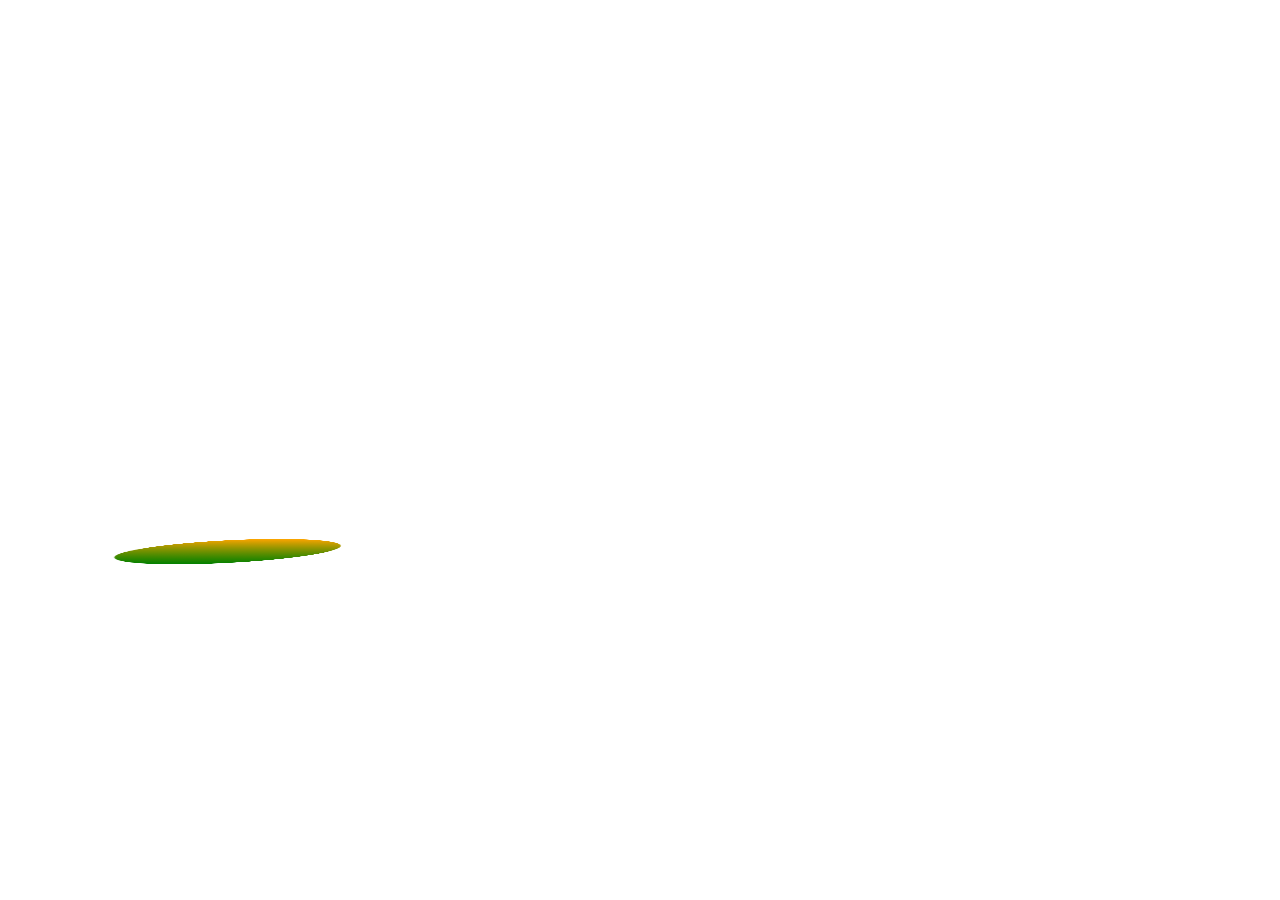
<file: 1/index.html>
<!DOCTYPE html>
<html lang="en">

	<head>
		<meta charset="UTF-8">
		<title>demo1</title>
		<meta name="viewport" content="width=device-width, initial-scale=1.0, maximum-scale=1.0, user-scalable=0">
		<link rel="stylesheet" href="./style.css">
	</head>

	<body>
		<div class="box"></div>
	</body>
</html>
</file>
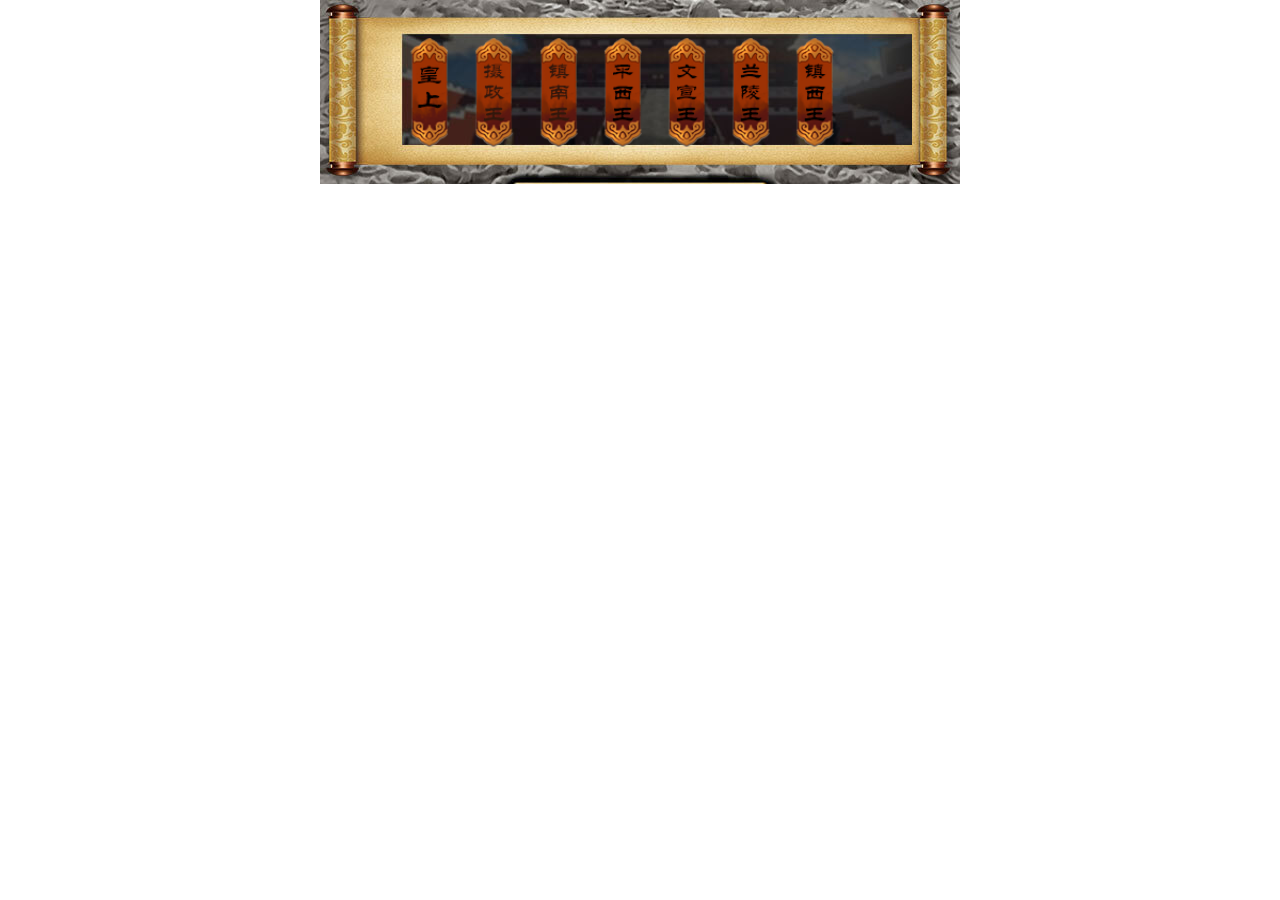
<file: 6-less循环中变量的拼接/index.html>
<!DOCTYPE html>
<html lang="en">

	<head>
		<meta charset="UTF-8">
		<title>五行天</title>
		<meta name="viewport" content="width=device-width, initial-scale=1.0, maximum-scale=1.0, user-scalable=0">
		<link rel="stylesheet" type="" href="./css/css.css">
	</head>

	<body>
		
		<div class="bg">
			<img src="img/bg2.jpg" alt="">
			<ul class="aniSign">
				<li></li>
				<li></li>
				<li></li>
				<li></li>
				<li></li>
				<li></li>
				<li></li>
			</ul>
		</div>
		
		<script>
			var arrSign = document.querySelectorAll('.aniSign li')
			var len = arrSign.length;
			var idx = 0;

			for (var i = 0; i < arrSign.length; i++) {
				arrSign[i].style.webkitAnimationPlayState = "paused";
			}

			function fnSign() {
				this.style.webkitAnimationPlayState = "paused";
				idx++;
				if (idx > len - 1) idx = 0;
				aniP(idx);
			}

			function aniP(idx) {
				if(idx-1<0){
					arrSign[len-1].removeAttribute('webkitAnimationIteration',fnSign,false);
				}else{
					arrSign[idx].removeAttribute('webkitAnimationIteration',fnSign,false);
				}
				
				arrSign[idx].style.webkitAnimationPlayState = "running";
				
				arrSign[idx].addEventListener('webkitAnimationIteration', fnSign, false)
			}

			aniP(idx);

			
		</script>

	</body>

</html>
</file>
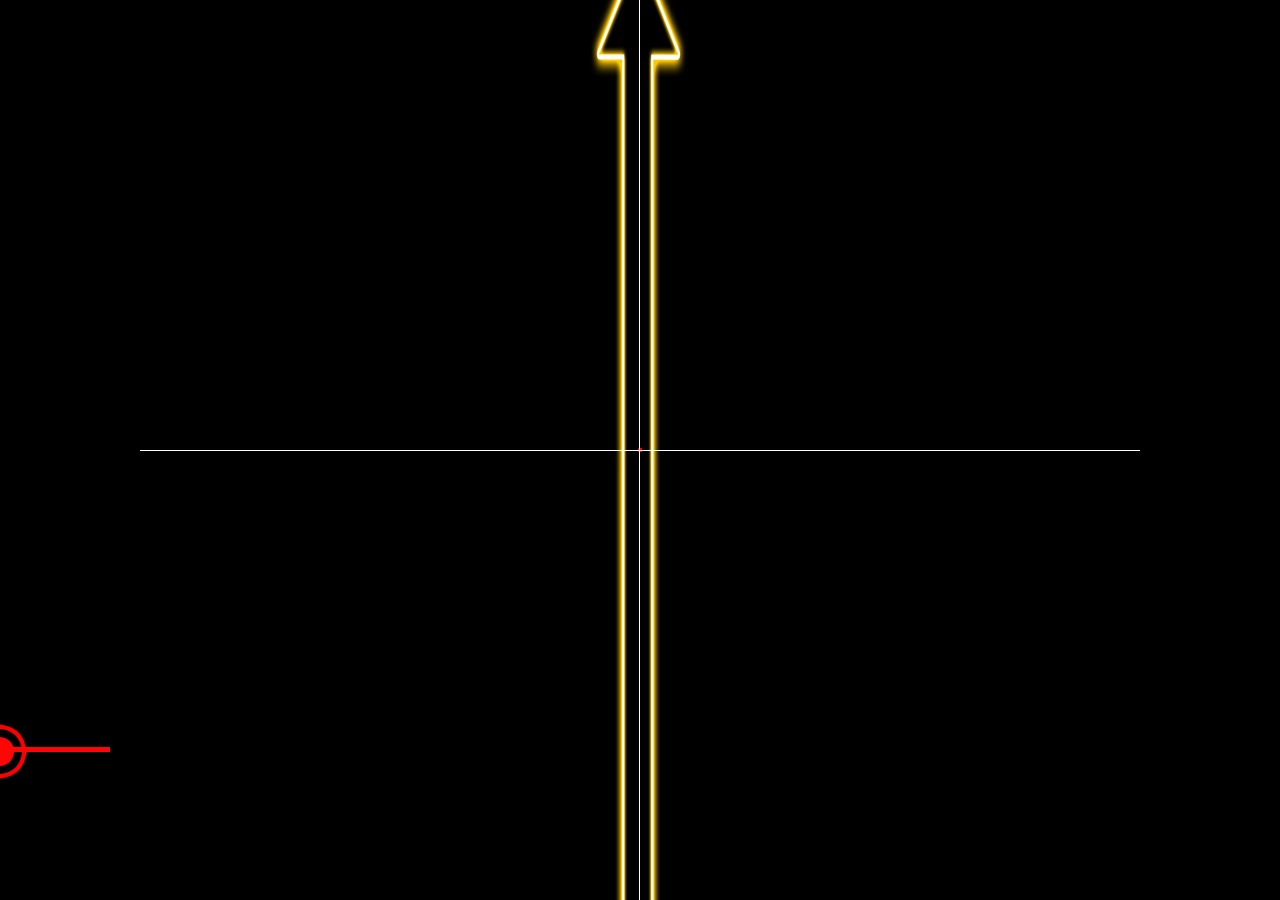
<file: atan2应用/index.html>
<!DOCTYPE html>
<html lang="en">

<head>
    <meta charset="UTF-8">
    <meta name="viewport" content="width=device-width, initial-scale=1.0">
    <meta http-equiv="X-UA-Compatible" content="ie=edge">
    <title>Math.atan2应用</title>
    <style>
        * {
            margin: 0;
            padding: 0;
        }

        html,
        body {
            width: 100%;
            height: 100%;
        }

        .warp {
            position: relative;
            height: 100%;
            width: 100%;
            margin: 0 auto;
            background: #000;
            overflow: hidden;
        }

        .target {
            position: absolute;
            left: 0%;
            bottom: 0;
            z-index: 10;
            height: 293px;
            width: 311px;
            margin-top: -146px;
            margin-left: -155px;
            background: url('./images/target.png') no-repeat;
        }

        .ball_box {
            position: absolute;
            left: 50%;
            top: 50%;
            margin-left: -238px;
            margin-top: -519px;
            height: 1038px;
            width: 476px;
            overflow: hidden;
            /* transform-origin: center bottom; */
            /* border: 1px solid red; */
        }

        .ball_box::before {
            /* content: ""; */
            position: absolute;
            left: 50%;
            top: 50%;
            z-index: 10;
            width: 30px;
            height: 30px;
            border-radius: 50%;
            background: #fff;
            margin-left: -15px;
            margin-top: -15px;
        }

        .ball_box::after {
            /* content: ""; */
            position: absolute;
            left: 50%;
            top: 0;
            width: 2px;
            height: 100%;
            background: #fff;
            margin-left: -1px;
        }

        .ball_box .jian {
            position: absolute;
            left: 50%;
            top: 0;
            transform: translateX(-50%);
            height: 1038px;
            width: 100px;
            background: url('./images/jian.png') no-repeat;
        }

        .middle_target {
            position: fixed;
            left: 50%;
            top: 50%;
            z-index: 100;
            transform: translate(-50%, -50%);
            height: 4px;
            width: 4px;
            background: red;
        }

        .middle_target::before {
            content: "";
            position: fixed;
            left: 50%;
            top: 50%;
            z-index: 10;
            width: 1000px;
            transform: translateX(-50%);
            height: 1px;
            background: #fff;
        }

        .middle_target::after {
            content: "";
            position: fixed;
            left: 50%;
            top: 50%;
            width: 1px;
            height: 1000px;
            transform: translateY(-50%);
            background: #fff;
            margin-left: -1px;
        }
    </style>
</head>

<body>
    <div class="middle_target"></div>
    <div class="warp">
        <div class="target"></div>
        <div class="ball_box">
            <div class="jian"></div>
        </div>
    </div>



    <script>
        var target = document.querySelector('.target');
        var ball_box = document.querySelector('.ball_box');
        var winW = document.documentElement.offsetWidth;
        var winH = document.documentElement.offsetHeight;

        var mark = {
            x: winW / 2,
            y: winH / 2
        }

        document.addEventListener('mousemove', fnMove, false);

        function fnMove(ev) {
            var x = ev.pageX;
            var y = ev.pageY;
            target.style.left = x + 'px';
            target.style.top = y + 'px';
            /*
                Math.atan2(y,x)
                表示点 (x, y) 对应的偏移角度。
                这是一个逆时针角度，以弧度为单位，正X轴和点 (x, y) 与原点连线 之间。
                注意此函数接受的参数：先传递 y 坐标，然后是 x 坐标。
            */
            var deg = Math.atan2(mark.y - y, x - mark.x) / (Math.PI / 180);
            console.log(deg)

            // 如果想保证方向正常 （90-deg）
            ball_box.style.transform = 'rotate(' + (90 - deg) + 'deg)';
        }
    </script>
</body>

</html>
</file>
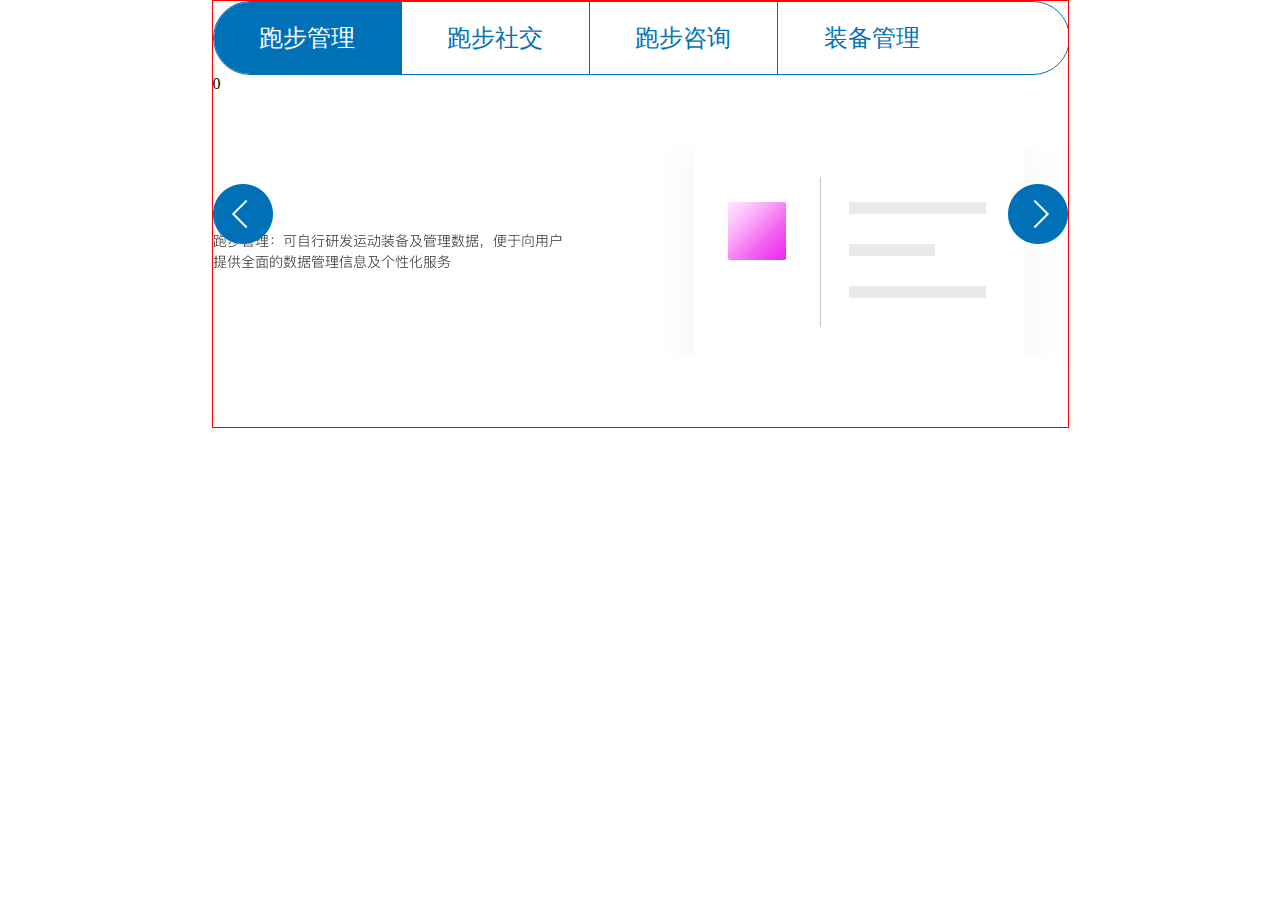
<file: lunbo/index.html>
<!DOCTYPE HTML>
<html>
	<head>
		<meta http-equiv="Content-Type" content="text/html; charset=utf-8">
		<meta name="viewport" content="width=device-width, initial-scale=1, maximum-scale=1, user-scalable=no">
		<title>轮播</title>
		<link rel="stylesheet" href="./css/style.css">
		<script type="text/javascript" src="js/jquery-1.9.1.min.js"></script>

	</head>

	<body>
		<div class="main">
			<div class="nav">
				<span class="on">跑步管理</span>
				<span>跑步社交</span>
				<span>跑步咨询</span>
				<span>装备管理</span>
			</div>
			<div class="btn-box">
				<span class="al"></span>
				<span class="ar"></span>
			</div>
			<ul class="cmc">
				<li data-index="0" class="a">0</li>
				<li data-index="1" class="b">1</li>
				<li data-index="2" class="c">2</li>
				<li data-index="3" class="d">3</li>
			</ul>
		</div>
	</body>
</html>
<script>
	var btn = $('.btn-box span');
	var navList = $('.nav span');
	var ulBox = $('.cmc');

	var firstLi = ulBox.find('li').first();
	var lastLi = ulBox.find('li').last();

	var idx = 0;
	var len = ulBox.children().length; // 这里没有添加图片，所以是4
	var isAnimate = false;

	ulBox.prepend(lastLi.clone());
	ulBox.append(firstLi.clone());

	ulBox.width(firstLi.width() * ulBox.children().length)// 这里有添加图片，所以是6
	// 初始化left
	ulBox.css('left', -(firstLi.width()));

	btn.eq(0).on('click', function () {
		playPrev();
	})
	btn.eq(1).on('click', function () {
		playNext();
	})

	function playNext() {
		if (isAnimate) return;
		isAnimate = true;
		ulBox.animate({
			left: '-=' + firstLi.width()
		}, function () {
			idx++;
			if (idx === len) {
				ulBox.css('left', -(firstLi.width()));
				idx = 0;
				console.log(idx, len)
			}
			isAnimate = false;
			isActive();
		})
	}
	function playPrev() {
		if (isAnimate) return;
		isAnimate = true;
		ulBox.animate({
			left: '+=' + firstLi.width() + ''
		}, function () {
			idx--;
			if (idx === -1) {
				ulBox.css('left', -(firstLi.width() * len));
				idx = len - 1;
				console.log(idx, len)
			}
			isAnimate = false;
			isActive();
		})
	}

	function isActive() {
		navList.removeClass('on').eq(idx).addClass('on')
	}
</script>
</file>
<file: 1/style.css>
body {
    position: absolute;
    top: 0;
    right: 0;
    bottom: 0;
    left: 0;
    perspective: 800px;
    transform-style: preserve-3d;
}

.box {
    position: absolute;
    top: 50%;
    left: 10%;
    width: 200px;
    height: 200px;
    background: -webkit-linear-gradient( top, orange, green);
    border-radius: 50%;
    transform-origin: 50% 50% 0px;
    transform: rotateY(0deg) rotateX(90deg);
    animation: guang 2.2s linear infinite;
}

@keyframes guang {
    0% {
        transform: rotateY(0deg) rotateX(90deg);
    }
    100% {
        transform: rotateY(360deg) rotateX(90deg);
    }
}
</file>
<file: 6-less循环中变量的拼接/css/css.css>
* {
  margin: 0;
  padding: 0;
}
html,
body {
  position: relative;
  width: 100%;
  max-width: 640px;
  margin: 0 auto;
}
.bg {
  display: block;
  position: relative;
}
.aniSign {
  position: absolute;
  left: 0;
  top: 0;
  width: 100%;
  height: 100%;
}
.aniSign li {
  list-style: none;
  position: absolute;
  top: 18%;
  width: 14%;
  height: 63%;
  background-repeat: no-repeat;
  background-position: center top;
  background-size: auto 100%;
  animation-duration: 1s;
  animation-timing-function: linear;
  animation-iteration-count: infinite;
}
.aniSign li:nth-of-type(7) {
  left: 70%;
  background-image: url('../img/p7-2.png');
  animation-name: ani7;
}
.aniSign li:nth-of-type(6) {
  left: 60%;
  background-image: url('../img/p6-2.png');
  animation-name: ani6;
}
.aniSign li:nth-of-type(5) {
  left: 50%;
  background-image: url('../img/p5-2.png');
  animation-name: ani5;
}
.aniSign li:nth-of-type(4) {
  left: 40%;
  background-image: url('../img/p4-2.png');
  animation-name: ani4;
}
.aniSign li:nth-of-type(3) {
  left: 30%;
  background-image: url('../img/p3-2.png');
  animation-name: ani3;
}
.aniSign li:nth-of-type(2) {
  left: 20%;
  background-image: url('../img/p2-2.png');
  animation-name: ani2;
}
.aniSign li:nth-of-type(1) {
  left: 10%;
  background-image: url('../img/p1-2.png');
  animation-name: ani1;
}
@keyframes ani7 {
  0% {
    background-image: url('../img/p7-2.png');
  }
  80%,
  100% {
    background-image: url('../img/p7-1.png');
  }
}
@keyframes ani6 {
  0% {
    background-image: url('../img/p6-2.png');
  }
  80%,
  100% {
    background-image: url('../img/p6-1.png');
  }
}
@keyframes ani5 {
  0% {
    background-image: url('../img/p5-2.png');
  }
  80%,
  100% {
    background-image: url('../img/p5-1.png');
  }
}
@keyframes ani4 {
  0% {
    background-image: url('../img/p4-2.png');
  }
  80%,
  100% {
    background-image: url('../img/p4-1.png');
  }
}
@keyframes ani3 {
  0% {
    background-image: url('../img/p3-2.png');
  }
  80%,
  100% {
    background-image: url('../img/p3-1.png');
  }
}
@keyframes ani2 {
  0% {
    background-image: url('../img/p2-2.png');
  }
  80%,
  100% {
    background-image: url('../img/p2-1.png');
  }
}
@keyframes ani1 {
  0% {
    background-image: url('../img/p1-2.png');
  }
  80%,
  100% {
    background-image: url('../img/p1-1.png');
  }
}
</file>
<file: lunbo/css/style.css>
*{
	margin: 0;
	padding:0;
}
img {
	display: block;
	margin: 0 auto;
	padding: 0;
}

.main {
	width: 855px;
	margin: 0 auto;
	border: 1px solid red;
	position: relative;
	overflow: hidden;
}

.main .nav {
	width: 855px;
	height: 72px;
	margin: 0 auto;
	border: 1px solid #0071b7;
	border-radius: 72px;
	overflow: hidden;
}

.main .nav span {
	width: 187px;
	height: 72px;
	border-right: 1px solid #0071b7;
	display: block;
	font-size: 24px;
	color: #0071b7;
	text-align: center;
	line-height: 72px;
	float: left;
	cursor: pointer;
}

.main .nav span:last-child {
	width: 188px;
	border-right: 0;
}

.main .nav span.on {
	background: #0071b7;
	color: #fff;
}

.main .btn-box span {
	position: absolute;
	z-index: 10;
	width: 60px;
	height: 60px;
	margin-top: -30px;
	cursor: pointer;
	top: 50%;
}

.main .btn-box .al {
	background: url(../images/arrow-left.png) no-repeat;
	left: 0;
}

.main .btn-box .ar {
	background: url(../images/arrow-right.png) no-repeat;
	right: 0;
}

.main .cmc {
	width: 855px;
	overflow: hidden;
	position: relative;
}

.main .cmc {
	position: relative;
	height: 352px;
	left: 0;
	--transition: all .5s;
}

.main .cmc li {
	width: 855px;
	float: left;
	list-style: none;
}

.main .cmc li.a {
	width: 855px;
	height: 352px;
	background: url(../images/li04.png) no-repeat center center
}

.main .cmc li.b {
	width: 855px;
	height: 352px;
	background: url(../images/li03.png) no-repeat center center
}

.main .cmc li.c {
	width: 855px;
	height: 352px;
	background: url(../images/li02.png) no-repeat center center
}

.main .cmc li.d {
	width: 855px;
	height: 352px;
	background: url(../images/li01.png) no-repeat center center
}
</file>
